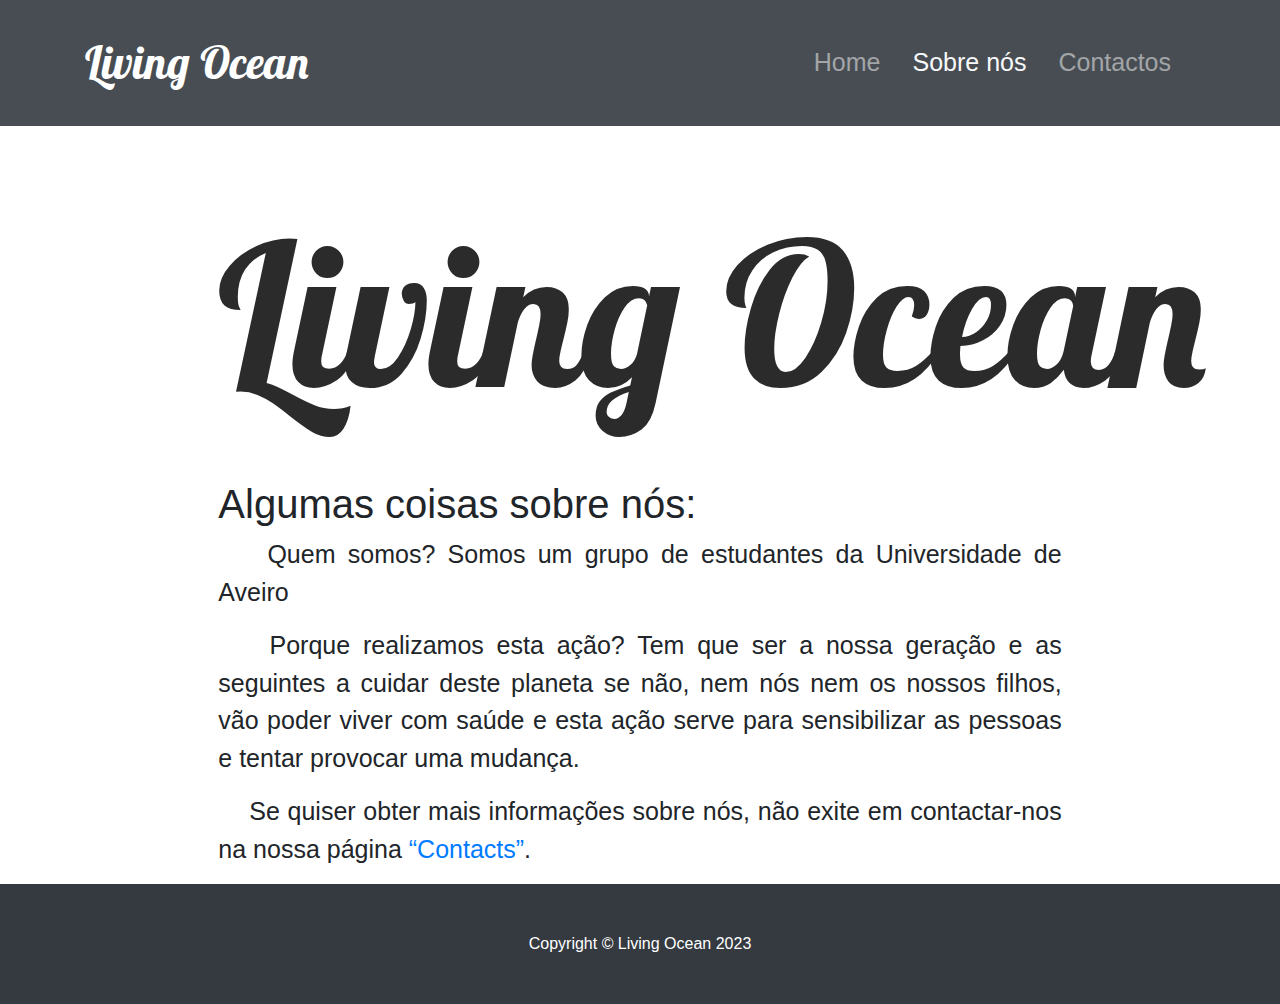
<file: about.html>
<!DOCTYPE html>
<html lang="en">
    <head>
        <meta charset="utf-8" />
        <meta name="viewport" content="width=device-width, initial-scale=1, shrink-to-fit=no" />
        <meta name="description" content="" />
        <meta name="author" content="" />
        <title>Living Ocean</title>
        <!-- Favicon-->
        <link rel="icon" type="image/x-icon" href="assets/favicon.ico" />
        <!-- Core theme CSS (includes Bootstrap)-->
        <link rel="preconnect" href="https://fonts.googleapis.com">
        <link rel="preconnect" href="https://fonts.gstatic.com" crossorigin>
        <link href="https://fonts.googleapis.com/css2?family=Lobster" rel="stylesheet">
        <link href="css/styles.css" rel="stylesheet" />
        <link rel="stylesheet" href="https://cdn.jsdelivr.net/npm/bootstrap@4.3.1/dist/css/bootstrap.min.css" integrity="sha384-ggOyR0iXCbMQv3Xipma34MD+dH/1fQ784/j6cY/iJTQUOhcWr7x9JvoRxT2MZw1T" crossorigin="anonymous">
        
    </head>
    <body>
        
        <!-- Responsive navbar-->
        <nav class="navbar fixed-top navbar-expand-lg navbar-dark bg-dark py-4">
            <div class="container">
                <a class="navbar-brand" href="index.html" style= 'font-family:Lobster; font-size: 45px' Lobster>Living Ocean</a>
                <button class="navbar-toggler" type="button" data-bs-toggle="collapse" data-bs-target="#navbarSupportedContent" aria-controls="navbarSupportedContent" aria-expanded="true" aria-label="Toggle navigation"><span class="navbar-toggler-icon"></span></button>
                <div class="collapse navbar-collapse" id="navbarSupportedContent">
                    <ul class="navbar-nav ml-auto mb-3 mb-lg-0 ">
                        <li class="nav-item mr-3"><a class="nav-link" href="index.html" style="font-size: 25px;">Home</a></li>
                        <li class="nav-item mr-3"><a class="nav-link" href="about.html" id="active" style="font-size: 25px;">Sobre nós</a></li>
                        <li class="nav-item mr-3"><a class="nav-link" href="contacts.html" style="font-size: 25px;">Contactos</a></li>
                        
                    </ul>
                </div>
            </div>
            
        </nav>
        
            <div class="">
                
                <div class="row justify-content-center">
                    <div class="col-lg-8">
                        <div class="text-center mt-5">
                            <br></br><br></br>
                            <h1 class="text-center my-lg-5" style= 'font-family:Lobster; font-size: 200px; color: rgb(43, 43, 43);'>Living Ocean</h1>
                </div>
                        <h2 style="font-size: 40px">Algumas coisas sobre nós:</h2>
                            <p class="mb-" style="font-size: 25px; text-align: justify">&nbsp;&nbsp;&nbsp;&nbsp;Quem somos? Somos um grupo de estudantes da Universidade de Aveiro<p>
                            <p class="mb-" style="font-size: 25px; text-align: justify">&nbsp;&nbsp;&nbsp;&nbsp;Porque realizamos esta ação? Tem que ser a nossa geração e as seguintes a cuidar deste planeta se não, nem nós nem os nossos filhos, vão poder viver com saúde e esta ação serve para sensibilizar as pessoas e tentar provocar uma mudança.<p>                           
                            <p class="mb-" style="font-size: 25px; text-align: justify">&nbsp;&nbsp;&nbsp;&nbsp;Se quiser obter mais informações sobre nós, não exite em contactar-nos na nossa página <A href = contacts.html >“Contacts”</A>.<p>
                    </div>
                </div>
            </div>
        <!-- Footer-->
        <footer class="py-5 bg-dark">
            <div class="container"><p class="m-0 text-center text-white">Copyright &copy; Living Ocean 2023</p></div>
        </footer>
    </body>
</html>
</file>
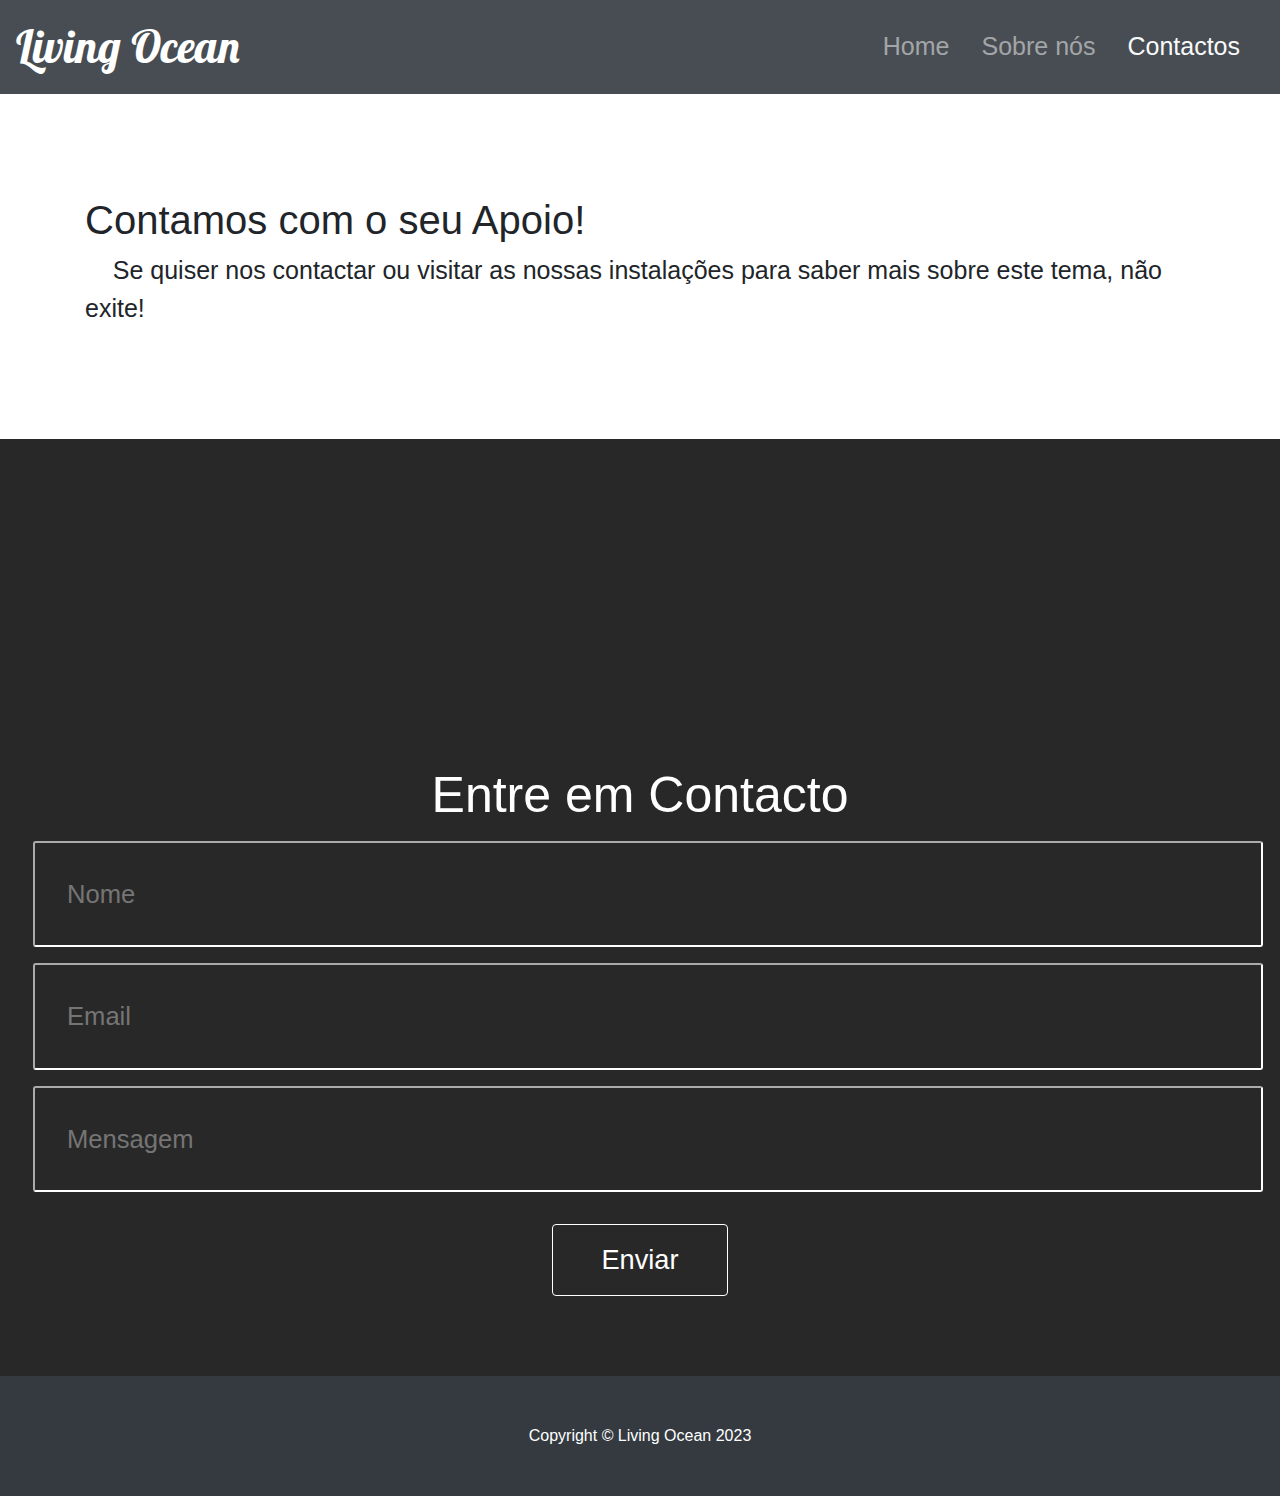
<file: contacts.html>
<!DOCTYPE html>
<html lang="en">
    <head>
        <meta charset="utf-8" />
        <meta name="viewport" content="width=device-width, initial-scale=1, shrink-to-fit=no" />
        <meta name="description" content="" />
        <meta name="author" content="" />
        <title>Living Ocean</title>
        <!-- Favicon-->
        <link rel="icon" type="image/x-icon" href="assets/favicon.ico" />
        <!-- Core theme CSS (includes Bootstrap)-->
        <link rel="preconnect" href="https://fonts.googleapis.com">
        <link rel="preconnect" href="https://fonts.gstatic.com" crossorigin>
        <link href="https://fonts.googleapis.com/css2?family=Lobster" rel="stylesheet">
        <link href="css/styles.css" rel="stylesheet" />
        <link rel="stylesheet" href="https://cdn.jsdelivr.net/npm/bootstrap@4.3.1/dist/css/bootstrap.min.css" integrity="sha384-ggOyR0iXCbMQv3Xipma34MD+dH/1fQ784/j6cY/iJTQUOhcWr7x9JvoRxT2MZw1T" crossorigin="anonymous">
        
    </head>
    <body>
        
        <!-- Responsive navbar-->
        <nav class="navbar fixed-top navbar-expand-lg navbar-dark bg-dark py-2">
                <a class="navbar-brand" href="index.html" style= 'font-family:Lobster; font-size: 45px' Lobster>Living Ocean</a>
                <button class="navbar-toggler" type="button" data-bs-toggle="collapse" data-bs-target="#navbarSupportedContent" aria-controls="navbarSupportedContent" aria-expanded="true" aria-label="Toggle navigation"><span class="navbar-toggler-icon"></span></button>
                <div class="collapse navbar-collapse" id="navbarSupportedContent">
                    <ul class="navbar-nav ml-auto mb-3 mb-lg-0 ">
                        <li class="nav-item mr-3"><a class="nav-link" href="index.html" style="font-size: 25px;">Home</a></li>
                        <li class="nav-item mr-3"><a class="nav-link" href="about.html" style="font-size: 25px;">Sobre nós</a></li>
                        <li class="nav-item mr-3"><a class="nav-link" href="contacts.html" id="active" style="font-size: 25px;">Contactos</a></li>
                        
                    </ul>
                </div>
            
        </nav>

        <section class="py-5">
            <div class="container my-5">
                <div class="row justify-content-center">
                    <div class="col-lg-12">
                        <h2 style="font-size: 40px; padding-top: 100px;" >Contamos com o seu Apoio!</h2>
                        <p class="lead" style="font-size: 25px">&nbsp;&nbsp;&nbsp;&nbsp;Se quiser nos contactar ou visitar as nossas instalações para saber mais sobre este tema, não exite!</p>
                    </div>
                </div>
            </div>
        </section>

        <section class="contact" id="contact">

        
            <div class="row">
        
                <iframe class="map" src="https://www.google.com/maps/embed?pb=!1m18!1m12!1m3!1d3027.8507611437735!2d-8.661681984597447!3d40.63317307934057!2m3!1f0!2f0!3f0!3m2!1i1024!2i768!4f13.1!3m3!1m2!1s0xd23a2aaafda5eb1%3A0xb7479e7acd5edb6e!2sDETI%20-%20Departamento%20de%20Electr%C3%B3nica%2C%20Telecomunica%C3%A7%C3%B5es%20e%20Inform%C3%A1tica!5e0!3m2!1spt-PT!2spt!4v1678636557482!5m2!1spt-PT!2spt" width="600" allowfullscreen="" loading="lazy"></iframe>
        
                <form>
                    <h3>Entre em Contacto</h3>
                    <div class="inputBox">
                        <span class="fas fa-user"></span>
                        <input type="text" placeholder="Nome">
                    </div>
                    <div class="inputBox">
                        <span class="fas fa-envelope"></span>
                        <input type="email" placeholder="Email">
                    </div>
                    <div class="inputBox">
                        <span class="fas fa-envelope"></span>
                        <input type="text" placeholder="Mensagem">
                    </div>
                   
                    <input type="submit" value="Enviar" class="btn">
                </form>
        
            </div>
        
        </section>
                    
        
        <!-- Footer-->
        <footer class="py-5 bg-dark">
            <div class="container"><p class="m-0 text-center text-white">Copyright &copy; Living Ocean 2023</p></div>
        </footer>
    </body>
</html>
</file>
